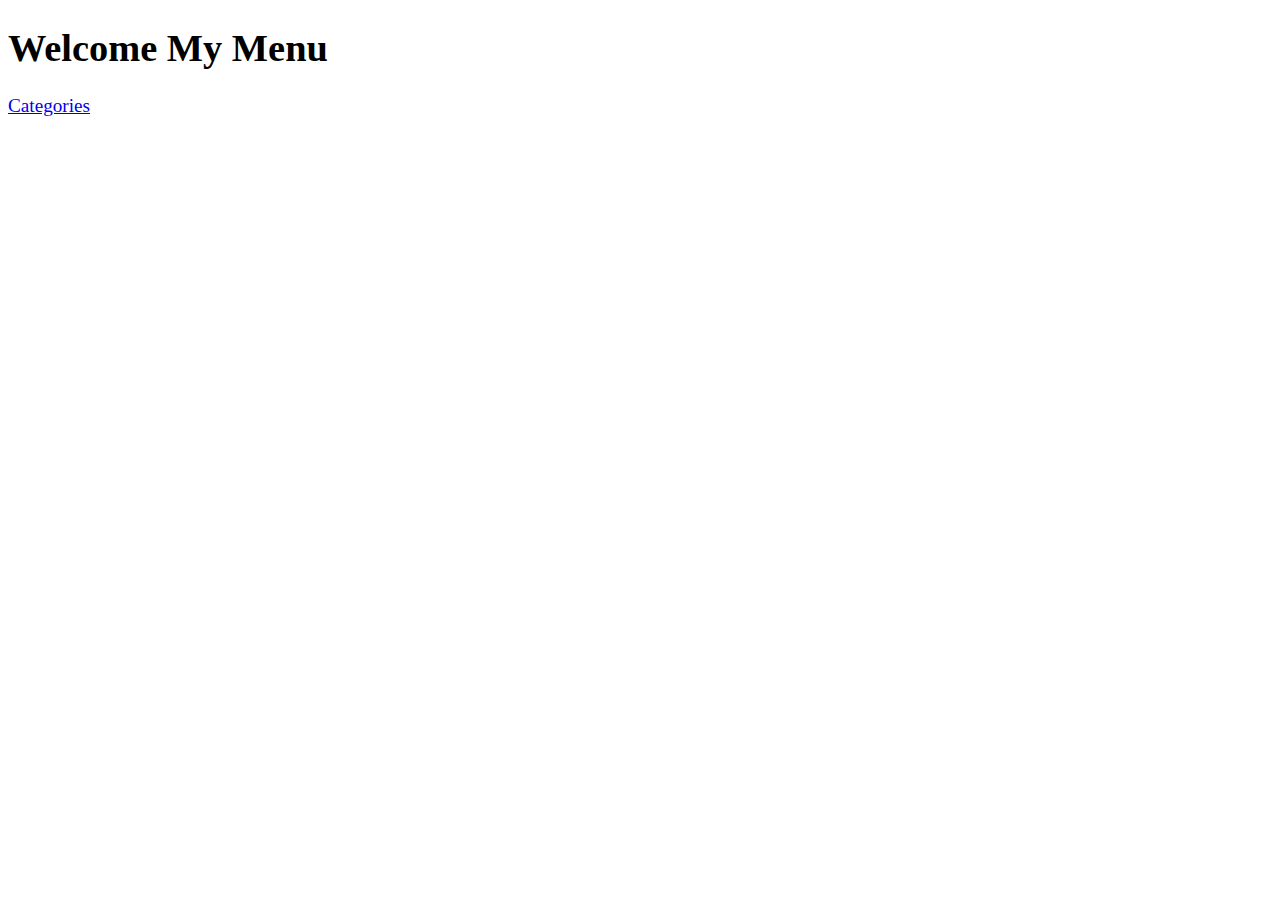
<file: week4/index.html>
<!DOCTYPE html>
<html ng-app='MenuApp'>
<head>
    <meta charset="utf-8">
    <link rel="stylesheet" href="css/styles.css">
    <title>Menu Menu</title>
</head>
<body>
<h1>Welcome My Menu</h1>

<ui-view></ui-view>

<!-- Libraries -->
<script src="lib/angular.min.js"></script>
<script src="lib/angular-ui-router.min.js"></script>

<!-- Modules -->
<script src="src/menuapp.module.js"></script>
<script src="src/data.module.js"></script>

<!-- Routes -->
<script src="src/routes.js"></script>

<!-- 'menu' module artifacts -->
<script src="src/categories.component.js"></script>
<script src="src/categorieslist.controller.js"></script>
<script src="src/itemslist.controller.js"></script>
<script src="src/items.component.js"></script>
</body>
</html>
</file>
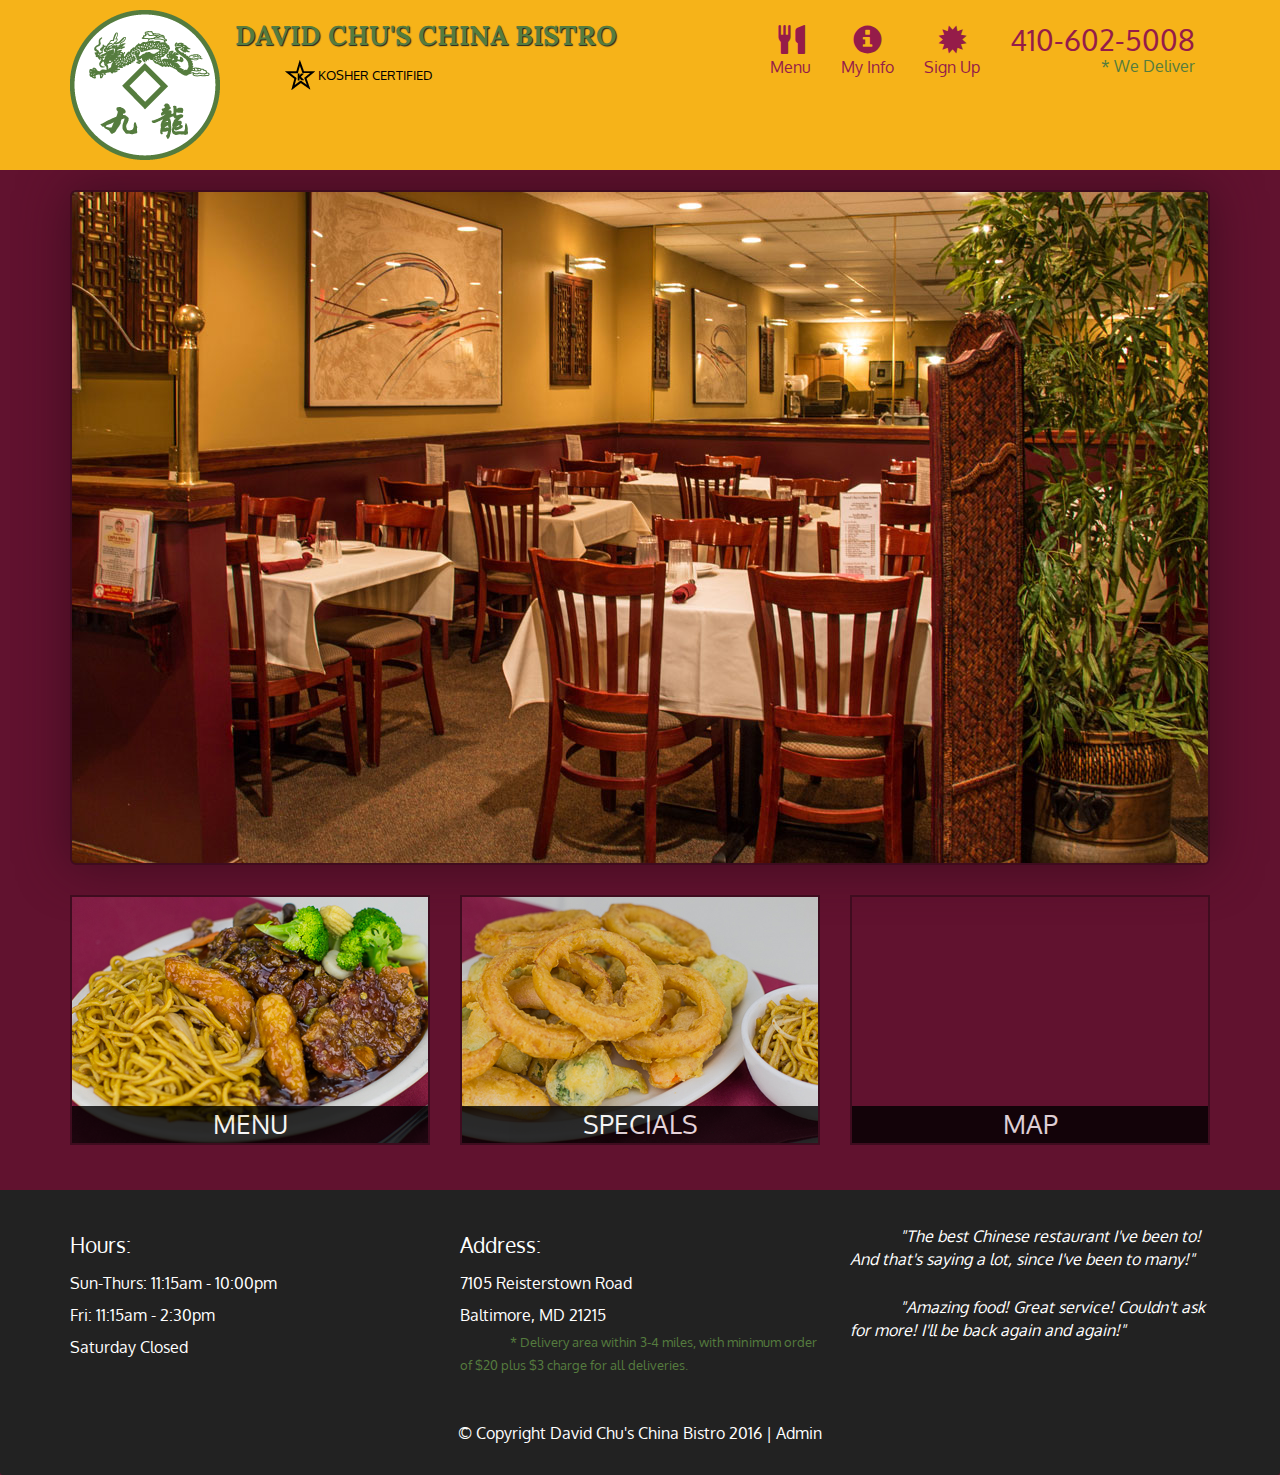
<file: week5/index.html>
<!DOCTYPE html>
<html lang="en">
  <head>
    <meta charset="utf-8">
    <meta http-equiv="X-UA-Compatible" content="IE=edge">
    <meta name="viewport" content="width=device-width, initial-scale=1">
    <title>David Chu's China Bistro</title>
    <link href='https://fonts.googleapis.com/css?family=Oxygen:400,300,700' rel='stylesheet' type='text/css'>
    <link href='https://fonts.googleapis.com/css?family=Lora' rel='stylesheet' type='text/css'>
    <link rel="stylesheet" href="css/bootstrap.min.css">
    <link rel="stylesheet" href="css/restaurant.css">
    <link rel="stylesheet" href="css/common.css">
  </head>
  <body ng-app="restaurant" ng-strict-di>

    <!-- Fixed position loading indicator -->
    <loading class="loading-indicator"></loading>

    <header>
      <nav id="header-nav" class="navbar navbar-default">
        <div class="container">
          <div class="navbar-header">
            <a href="index.html" class="pull-left visible-md visible-lg">
              <div id="logo-img" alt="Logo image"></div>
            </a>

            <div class="navbar-brand">
              <a href="index.html"><h1>David Chu's China Bistro</h1></a>
              <p>
              <img src="images/star-k-logo.png" alt="Kosher certification">
              <span>Kosher Certified</span>
              </p>
            </div>

            <button id="navbarToggle" type="button" class="navbar-toggle collapsed" data-toggle="collapse" data-target="#collapsable-nav" aria-expanded="false">
              <span class="sr-only">Toggle navigation</span>
              <span class="icon-bar"></span>
              <span class="icon-bar"></span>
              <span class="icon-bar"></span>
            </button>
          </div>

          <div id="collapsable-nav" class="collapse navbar-collapse">
            <ul id="nav-list" class="nav navbar-nav navbar-right">
              <li id="navHomeButton" class="visible-xs">
                <a href="index.html">
                  <span class="glyphicon glyphicon-home"></span> Home</a>
              </li>
              <li id="navMenuButton" ui-sref-active="active">
                <a ui-sref="public.menu">
                  <span class="glyphicon glyphicon-cutlery"></span><br class="hidden-xs"> Menu</a>
              </li>
              <li>
                  <a ui-sref="public.myinfo">
                  <span class="glyphicon glyphicon-info-sign"></span><br class="hidden-xs"> My Info</a>
              </li>
              <li>
                <a ui-sref="public.signup">
                  <span class="glyphicon glyphicon-certificate"></span><br class="hidden-xs"> Sign Up</a>
              </li>
              <li id="phone" class="hidden-xs">
                <a href="tel:410-602-5008">
                  <span>410-602-5008</span></a><div>* We Deliver</div>
              </li>
            </ul><!-- #nav-list -->
          </div><!-- .collapse .navbar-collapse -->
        </div><!-- .container -->
      </nav><!-- #header-nav -->
    </header>

    <div id="call-btn" class="visible-xs">
      <a class="btn" href="tel:410-602-5008">
        <span class="glyphicon glyphicon-earphone"></span>
        410-602-5008
      </a>
    </div>
    <div id="xs-deliver" class="text-center visible-xs">* We Deliver</div>

    <ui-view>
      <div class="text-center initial-loading">
        <h2>Loading Site...</h2>
      </div>
    </ui-view>

    <footer class="panel-footer">
      <div class="container">
        <div class="row">
          <section id="hours" class="col-sm-4">
            <span>Hours:</span><br>
            Sun-Thurs: 11:15am - 10:00pm<br>
            Fri: 11:15am - 2:30pm<br>
            Saturday Closed
            <hr class="visible-xs">
          </section>
          <section id="address" class="col-sm-4">
            <span>Address:</span><br>
            7105 Reisterstown Road<br>
            Baltimore, MD 21215
            <p>* Delivery area within 3-4 miles, with minimum order of $20 plus $3 charge for all deliveries.</p>
            <hr class="visible-xs">
          </section>
          <section id="testimonials" class="col-sm-4">
            <p>"The best Chinese restaurant I've been to! And that's saying a lot, since I've been to many!"</p>
            <p>"Amazing food! Great service! Couldn't ask for more! I'll be back again and again!"</p>
          </section>
        </div>
        <div class="text-center">
          &copy; Copyright David Chu's China Bistro 2016 |
          <a ui-sref="admin.auth">Admin</a></div>
      </div>
    </footer>

    <!-- Libs -->
    <script src="lib/jquery-2.1.4.min.js"></script>
    <script src="lib/bootstrap.min.js"></script>
    <script src="lib/angular.min.js"></script>
    <script src="lib/angular-ui-router.min.js"></script>

    <!-- Main Restaurant Module -->
    <script src="src/restaurant.module.js"></script>

    <!-- Common Module -->
    <script src="src/common/common.module.js"></script>
    <script src="src/common/loading/loading.component.js"></script>
    <script src="src/common/loading/loading.interceptor.js"></script>
    <script src="src/common/menu.service.js"></script>

    <!-- Public Module -->
    <script src="src/public/public.module.js"></script>
    <script src="src/public/public.routes.js"></script>
    <script src="src/public/menu/menu.controller.js"></script>
    <script src="src/public/menu-category/menu-category.component.js"></script>
    <script src="src/public/menu-items/menu-items.controller.js"></script>
    <script src="src/public/menu-item/menu-item.component.js"></script>
    <script src="src/common/signup.service.js"></script>
    <script src="src/public/signup/signup.controller.js"></script>
    <script src="src/public/myinfo/myinfo.controller.js"></script>

    <!-- ADMIN SITE -->

    <!--Application files -->

  </body>

</html>
</file>
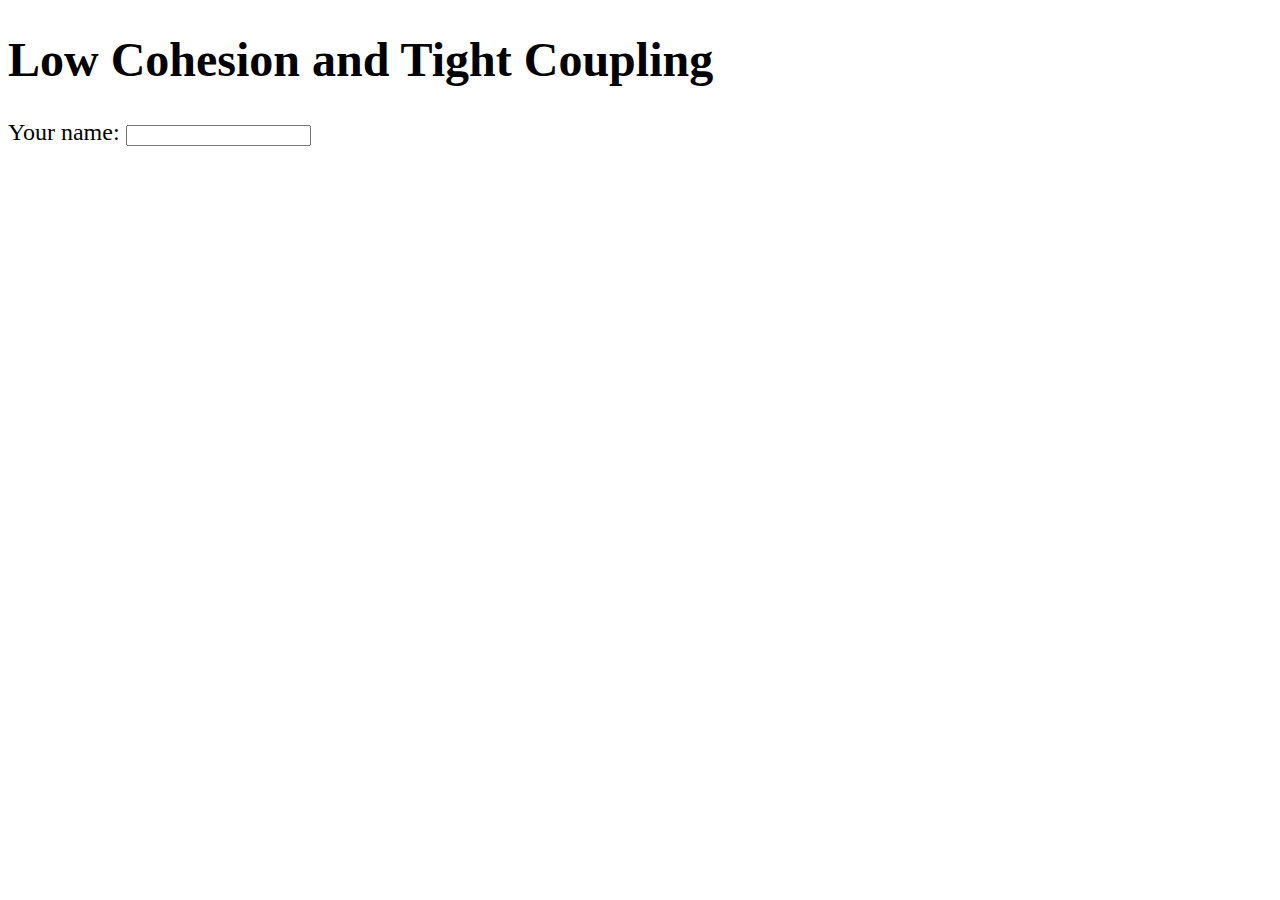
<file: examples/Lecture02/index.html>
<!DOCTYPE html>
<html>
  <head>
    <meta charset="utf-8">
    <script src="app.js"></script>
    <style>body { font-size: 1.5em; }</style>
    <title>Lecture 02 - Single Page Web Applications with AngularJS</title>
  </head>
  <body>
    <h1>Low Cohesion and Tight Coupling</h1>
    <div id="nameCalculator">
      <div>
        Your name: <input type="text" id="name">
      </div>
      <div id="output"></div>
    </div>
  </body>
</html>
</file>
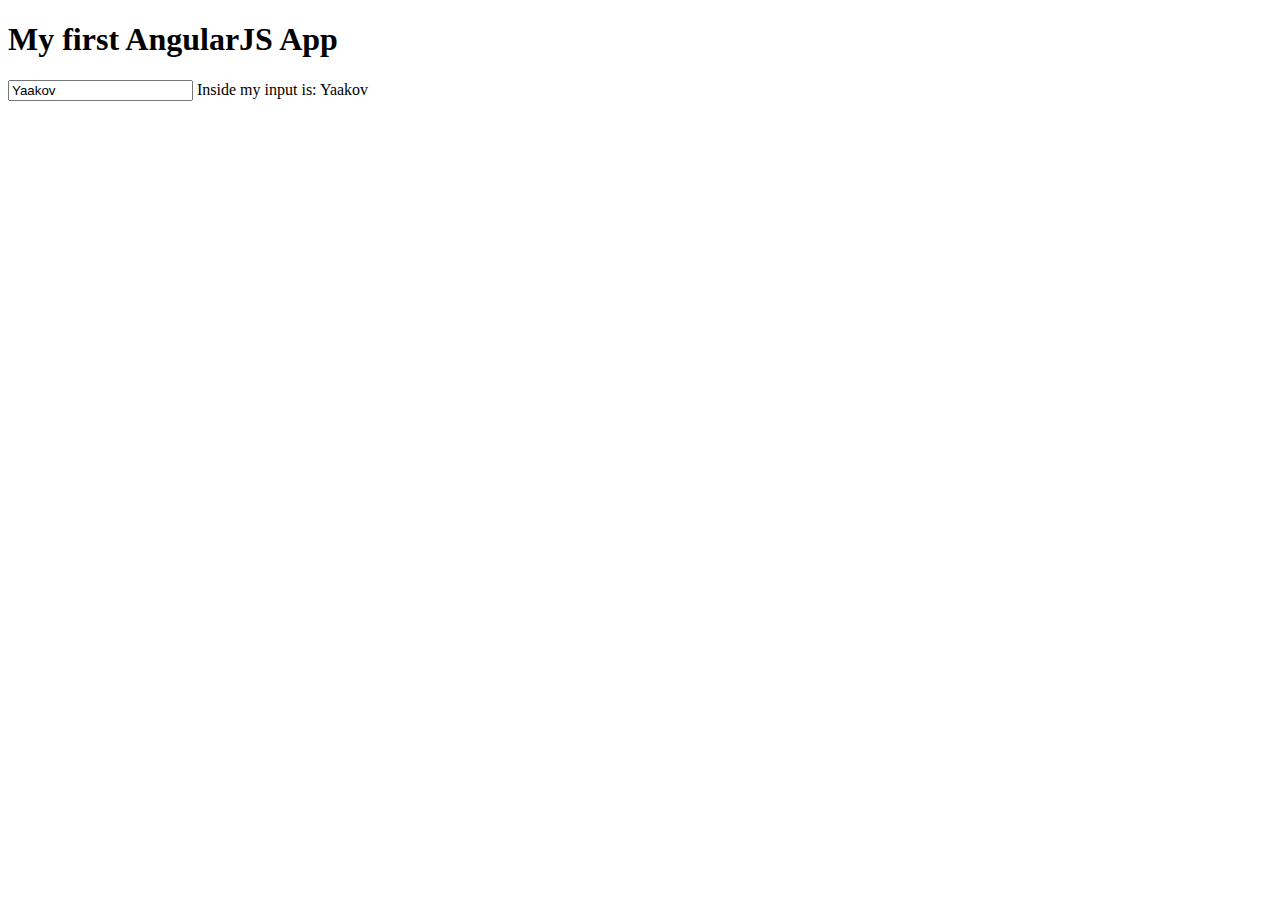
<file: examples/Lecture05/index.html>
<!DOCTYPE html>
<html ng-app="myFirstApp">
  <head>
    <meta charset="utf-8">
    <script src="angular.min.js"></script>
    <script src="app.js"></script>
    <title>My first AngularJS App</title>
  </head>
  <body>
    <h1>My first AngularJS App</h1>
    <div ng-controller="MyFirstController">
      <input type="text" ng-model="name">
      Inside my input is: {{name}}
    </div>
  </body>
</html>
</file>
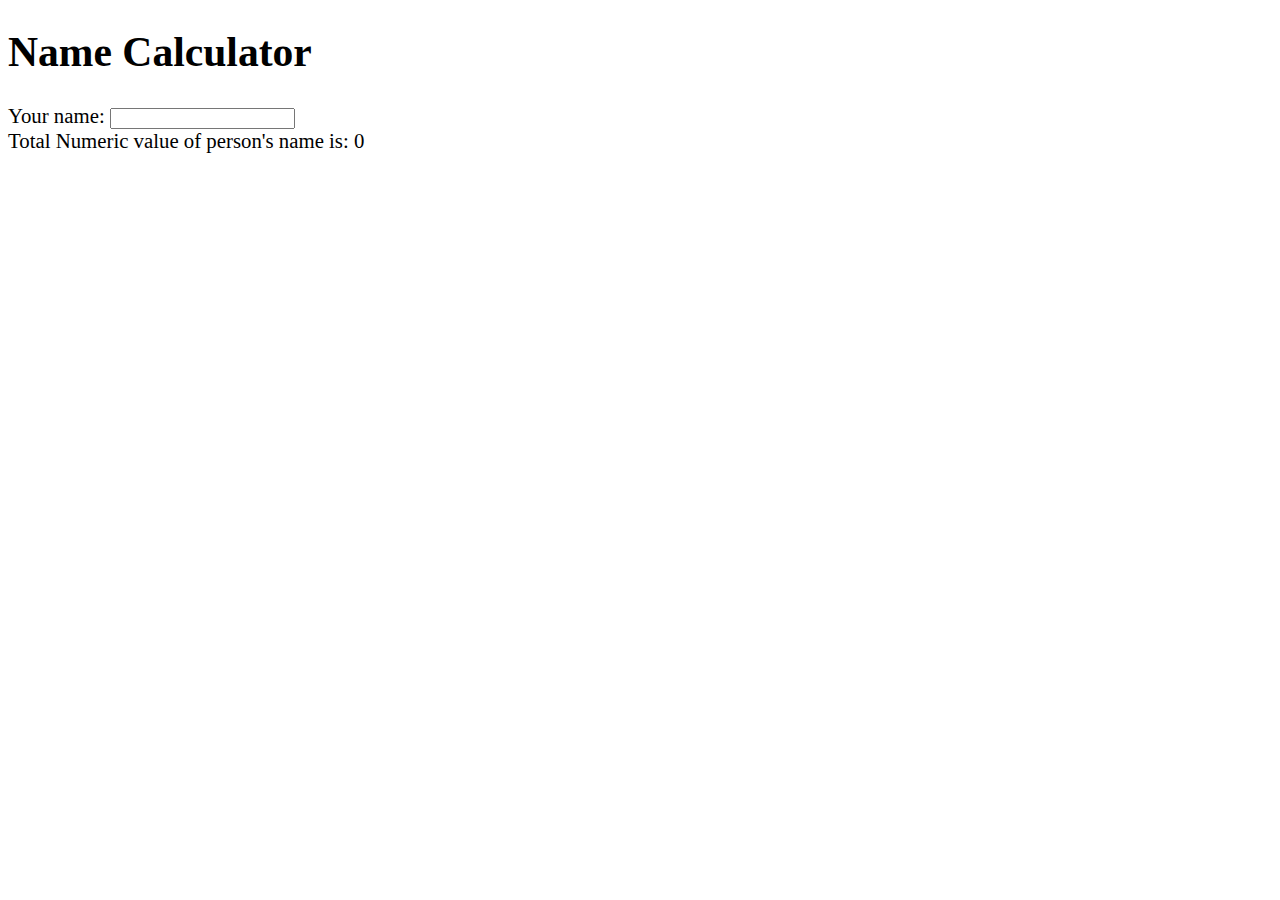
<file: examples/Lecture06/index.html>
<!DOCTYPE html>
<html>
  <head>
    <meta charset="utf-8">
    <script src="angular.min.js"></script>
    <script src="app.js"></script>
    <style>body { font-size: 1.3em; }</style>
    <title>Name Calculator</title>
  </head>
  <body ng-app="NameCalculator">
    <h1>Name Calculator</h1>
    <div ng-controller="NameCalculatorController">
      <div>
        Your name:
        <input type="text"
          ng-model="name"
          ng-keyup="displayNumeric();">
      </div>
      <div>Total Numeric value of person's name is: {{totalValue}}</div>
    </div>
  </body>
</html>
</file>
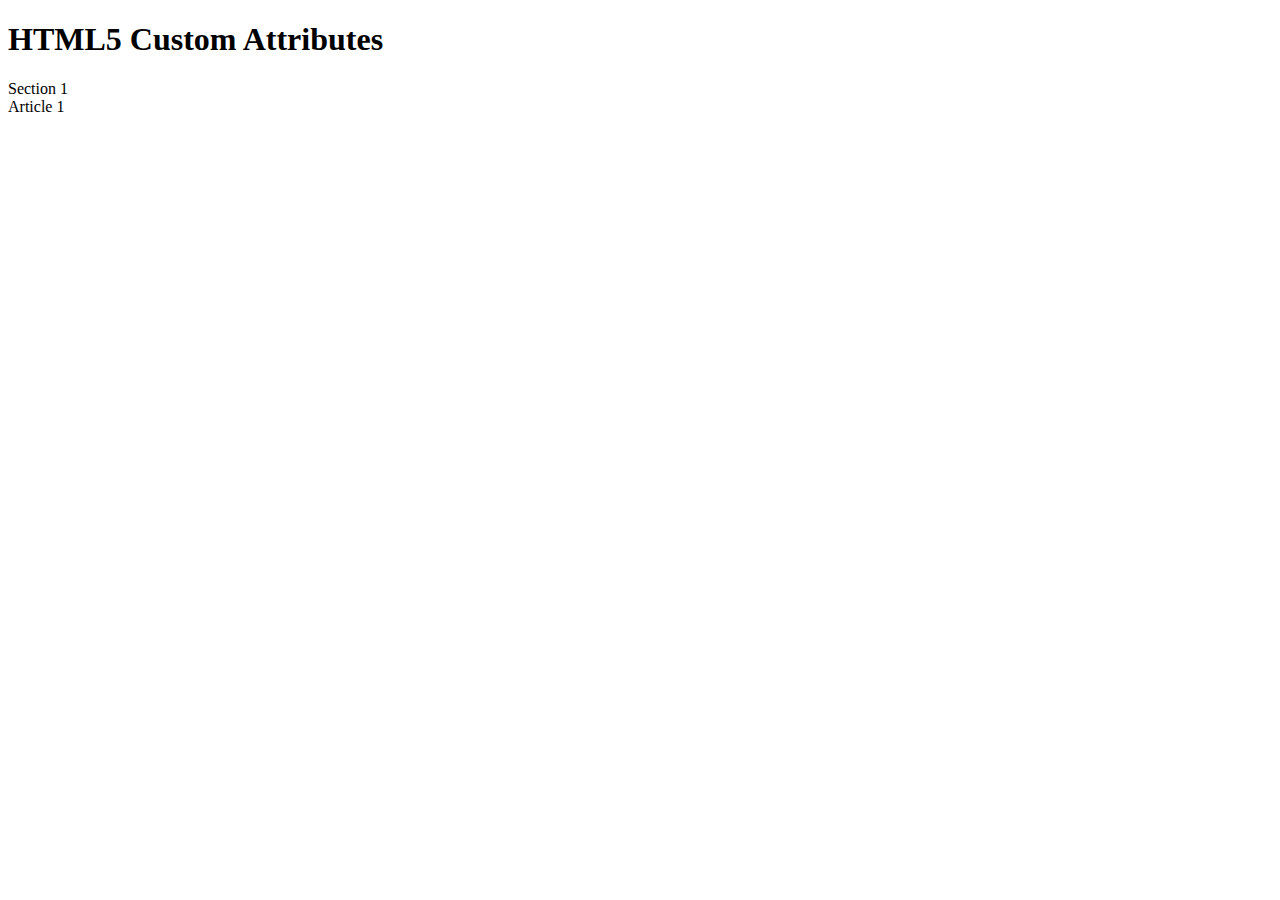
<file: examples/Lecture07/index.html>
<!DOCTYPE html>
<html>
  <head>
    <meta charset="utf-8">
    <title>HTML5 Custom Attributes</title>
  </head>
  <body>
    <h1>HTML5 Custom Attributes</h1>

    <div id="target" ng-app="myTestApp">
      <section>Section 1
        <article>Article 1</article>
      </section>
    </div>
    <script>
    // var elem = document.getElementById('target');
    // console.log(elem);
    //
    // console.log(elem.getAttribute('ng-app'));

    var elem2 = document.querySelector("[ng-app]");
    console.log(elem2);
    console.log(elem2.getAttribute('ng-app'));

    </script>
  </body>
</html>
</file>
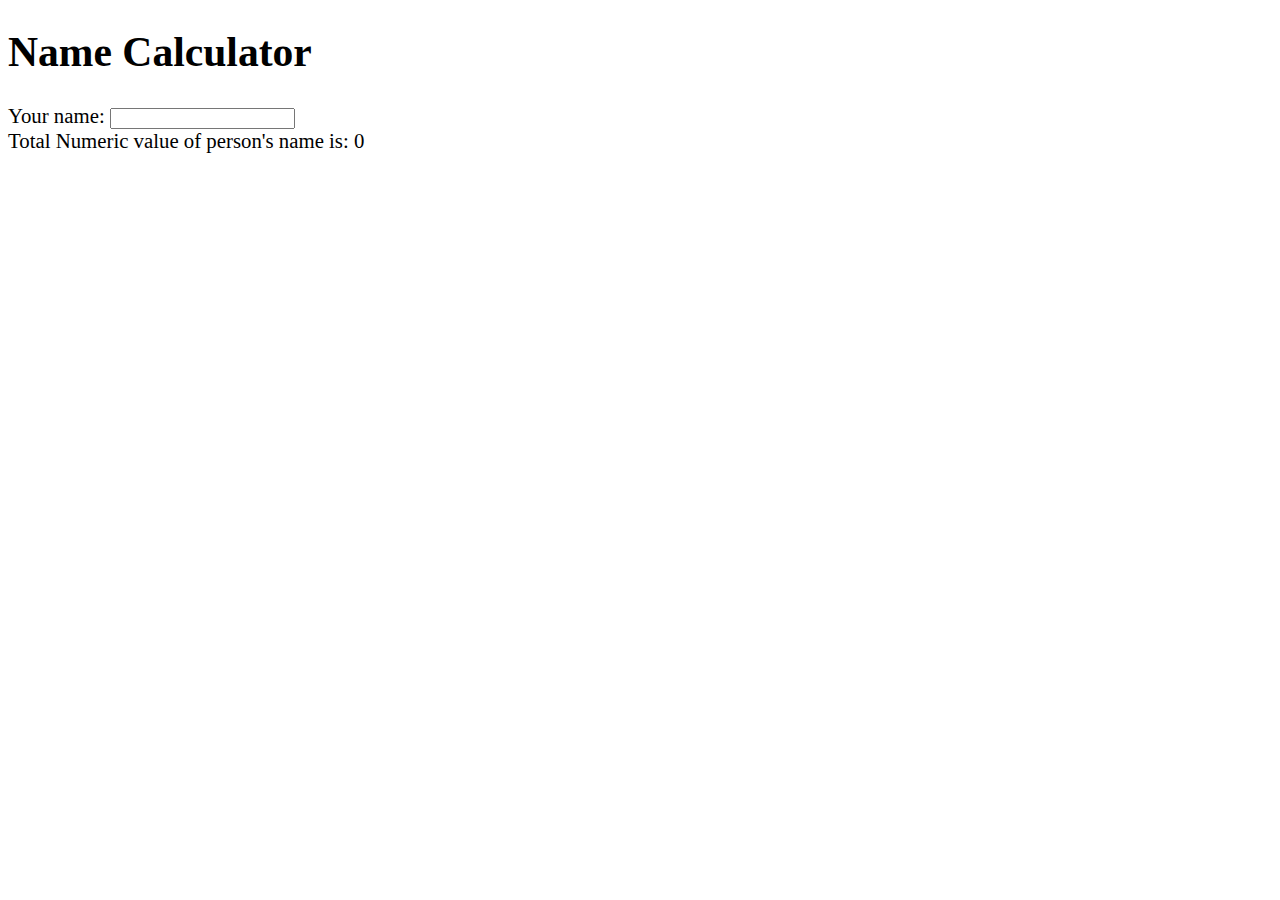
<file: examples/Lecture08/index.html>
<!DOCTYPE html>
<html>
  <head>
    <meta charset="utf-8">
    <script src="angular.min.js"></script>
    <script src="app.js"></script>
    <style>body { font-size: 1.3em; }</style>
    <title>Name Calculator</title>
  </head>
  <body ng-app="NameCalculator">
    <h1>Name Calculator</h1>
    <div ng-controller="NameCaculatorController">
      <div>
        Your name:
        <input type="text"
          ng-model="name"
          ng-keyup="displayNumeric();">
      </div>
      <div>Total Numeric value of person's name is: {{totalValue}}</div>
    </div>
  </body>
</html>
</file>
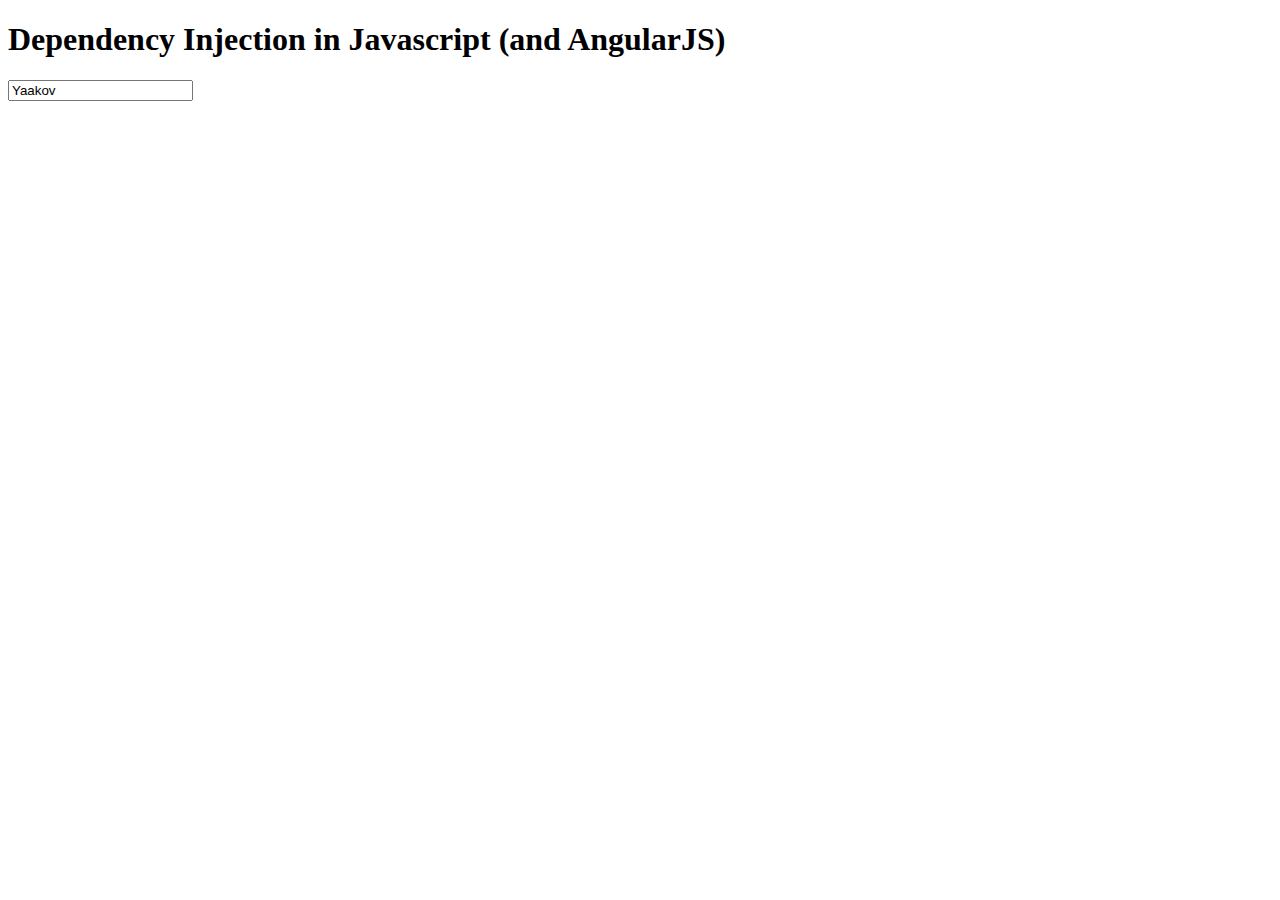
<file: examples/Lecture09/index.html>
<!DOCTYPE html>
<html ng-app='DIApp'>
  <head>
    <meta charset="utf-8">
    <script src="angular.min.js"></script>
    <script src="app.js"></script>
    <title>Dependency Injection in Javascript
           (and AngularJS)</title>
  </head>
  <body>
    <h1>Dependency Injection in Javascript
        (and AngularJS)</h1>
    <div ng-controller='DIController'>
      <input type="text"
             ng-model="name"
             ng-blur="upper();">
    </div>
  </body>
</html>
</file>
<file: week4/css/styles.css>
body {
  font-size: 1.2em;
}

div.tabs > a, div.tabs > button {
  margin-right: 10px;
  font-size: 1.2em;
}

div.tabs {
  margin-bottom: 10px;
}

.activeTab {
  font-weight: bold;
}

li[ui-sref]:hover {
  display: inline-block;
  cursor: pointer;
  border: solid red 1px;
  padding-left: 2px;
  padding-right: 2px;
}
</file>
<file: week5/css/restaurant.css>
body {
  font-size: 16px;
  color: #fff;
  background-color: #61122f;
  font-family: 'Oxygen', sans-serif;
}

.initial-loading {
  margin-top: 60px;
}

/** HEADER **/
#header-nav {
  background-color: #f6b319;
  border-radius: 0;
  border: 0;
}

#logo-img {
  background: url('../images/restaurant-logo_large.png') no-repeat;
  width: 150px;
  height: 150px;
  margin: 10px 15px 10px 0;
}

.navbar-brand {
  padding-top: 25px;
}
.navbar-brand h1 { /* Restaurant name */
  font-family: 'Lora', serif;
  color: #557c3e;
  font-size: 1.5em;
  text-transform: uppercase;
  font-weight: bold;
  text-shadow: 1px 1px 1px #222;
  margin-top: 0;
  margin-bottom: 0;
  line-height: .75;
}
.navbar-brand a:hover, .navbar-brand a:focus {
  text-decoration: none;
}
.navbar-brand p { /* Kosher cert */
  color: #000;
  text-transform: uppercase;
  font-size: .7em;
  margin-top: 15px;
}
.navbar-brand p span { /* Star-K */
  vertical-align: middle;
}

#nav-list {
  margin-top: 10px;
}
#nav-list a {
  color: #951C49;
  text-align: center;
}
#nav-list a:hover {
  background: #E7E7E7;
}
#nav-list a span {
  font-size: 1.8em;
}

#phone {
  margin-top: 5px;
}
#phone a { /* Phone number */
  text-align: right;
  padding-bottom: 0;
}
#phone div { /* We Deliver */
  color: #557c3e;
  text-align: right;
  padding-right: 15px;
}

.navbar-header button.navbar-toggle, .navbar-header .icon-bar {
  border: 1px solid #61122f;
}
.navbar-header button.navbar-toggle {
  clear: both;
  margin-top: -30px;
}
/* END HEADER */

/* FOOTER */
.panel-footer {
  margin-top: 30px;
  padding-top: 35px;
  padding-bottom: 30px;
  background-color: #222;
  border-top: 0;
}
.panel-footer div.row {
  margin-bottom: 35px;
}
#hours, #address {
  line-height: 2;
}
#hours > span, #address > span {
  font-size: 1.3em;
}
#address p {
  color: #557c3e;
  font-size: .8em;
  line-height: 1.8;
}
#testimonials {
  font-style: italic;
}
#testimonials p:nth-child(2) {
  margin-top: 25px;
}
a[ui-sref="admin.auth"] {
  color: #fff;
}
/* END FOOTER */

/********** Medium devices only **********/
@media (min-width: 992px) and (max-width: 1199px) {
  /* Header */
  #logo-img {
    background: url('../images/restaurant-logo_medium.png') no-repeat;
    width: 100px;
    height: 100px;
    margin: 5px 5px 5px 0;
  }
  /* End Header */
}


/********** Extra small devices only **********/
@media (max-width: 767px) {
  /* Header */
  .navbar-brand {
    padding-top: 10px;
    height: 80px;
  }
  .navbar-brand h1 { /* Restaurant name */
    padding-top: 10px;
    font-size: 5vw; /* 1vw = 1% of viewport width */
  }
  .navbar-brand p { /* Kosher cert */
    font-size: .6em;
    margin-top: 12px;
  }
  .navbar-brand p img { /* Star-K */
    height: 20px;
  }

  #collapsable-nav a { /* Collapsed nav menu text */
    font-size: 1.2em;
  }
  #collapsable-nav a span { /* Collapsed nav menu glyph */
    font-size: 1em;
    margin-right: 5px;
  }

  #call-btn > a {
    font-size: 1.5em;
    display: block;
    margin: 0 20px;
    padding: 10px;
    border: 2px solid #fff;
    background-color: #f6b319;
    color: #951c49;
  }
  #xs-deliver {
    margin-top: 5px;
    font-size: .7em;
    letter-spacing: .1em;
    text-transform: uppercase;
  }
  /* End Header */

  /* Footer */
  .panel-footer section {
    margin-bottom: 30px;
    text-align: center;
  }
  .panel-footer section:nth-child(3) {
    margin-bottom: 0; /* margin already exists on the whole row */
  }
  .panel-footer section hr {
    width: 50%;
  }
  /* End Footer */
}


/********** Super extra small devices Only :-) (e.g., iPhone 4) **********/
@media (max-width: 479px) {
  /* Header */
  .navbar-brand h1 { /* Restaurant name */
    padding-top: 5px;
    font-size: 6vw;
  }
  /* End Header */
}
</file>
<file: week5/css/common.css>
.loading-indicator {
    display: block;
    width: 70px;
    position: fixed;
    left: 0;
    right: 0;
    margin: 0 auto;
    top: 40%;
    z-index: 100;
    background-color: #FFF;
}

.loading-indicator img {
    width: 70px;
    background-color: #FFF;
}

.ui-view-placeholder {
    margin-top: 60px;
}
</file>
